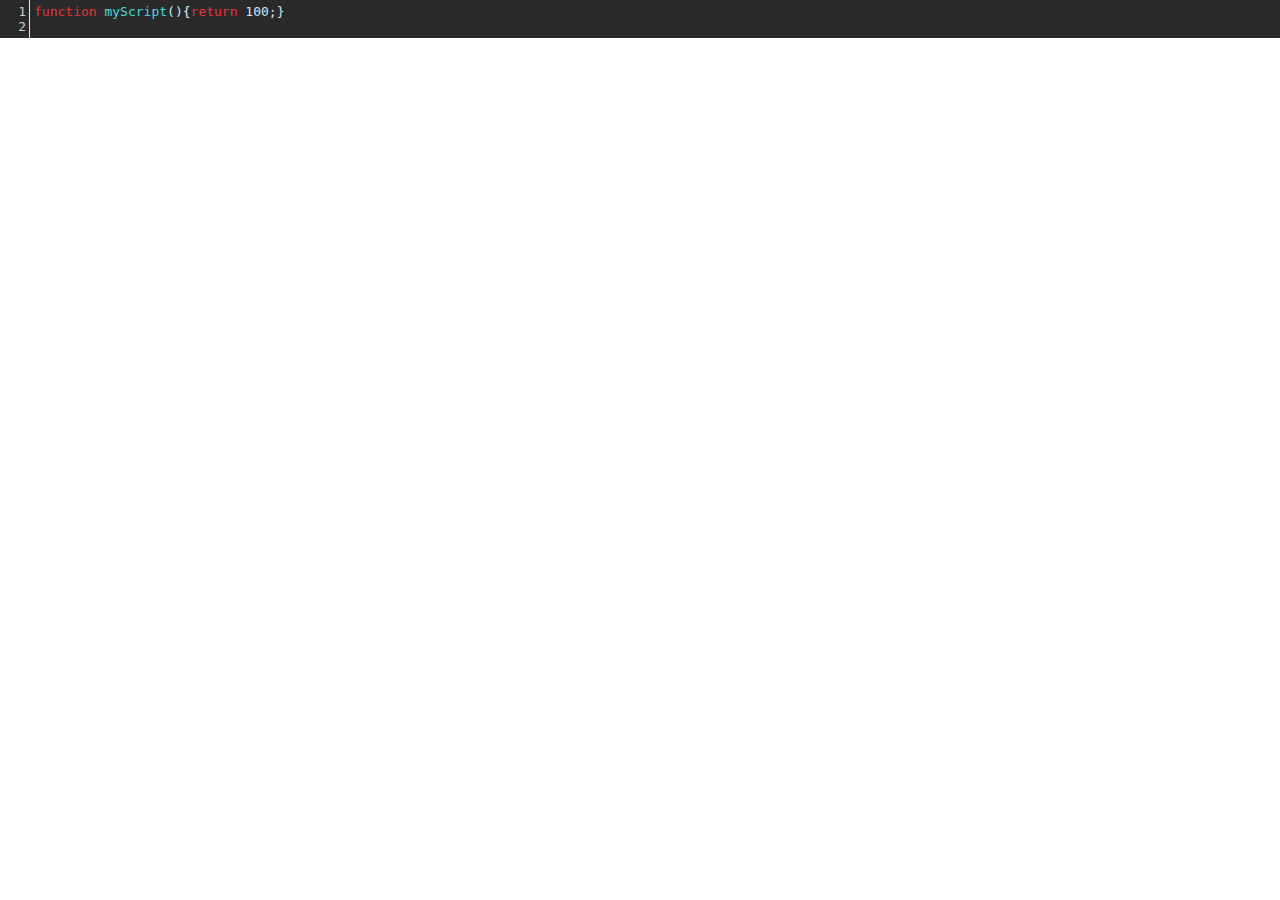
<file: codeEditor.html>
<!DOCTYPE html>
<html>
  <head>
    <meta content="text/html; charset=gbk" http-equiv="content-type">
          <script  src = "Lib/codemirror.js" > </script> 
    <link  rel = "stylesheet"  href = "Lib/codemirror.css" >
          <script src="Lib/javascript/javascript.js"></script>
      <link href="Lib/midnight.css" rel="stylesheet" type="text/css"/>
    <title></title>
      <style>
body {
    margin: 0;
}

      </style>
  </head>
  <body>
      <div id="codeEditor"></div>
  </body>
     <script>
        var myCodeMirror = CodeMirror(document.getElementById("codeEditor"), {
        value: "function myScript(){return 100;}\n",
        mode:  "javascript",
        lineNumbers:true,
         matchBrackets:true,
         lineWrapping:true,
         foldGutter: true,
        theme:'midnight',
         gutters:["CodeMirror-linenumbers", "CodeMirror-foldgutter"]
        });
        console.log("codeeditor work");
//use follow code in ui.jsx
         //document.getElementById('codeFrame').contentWindow.myCodeMirror.getValue()
      </script>
</html>
</file>
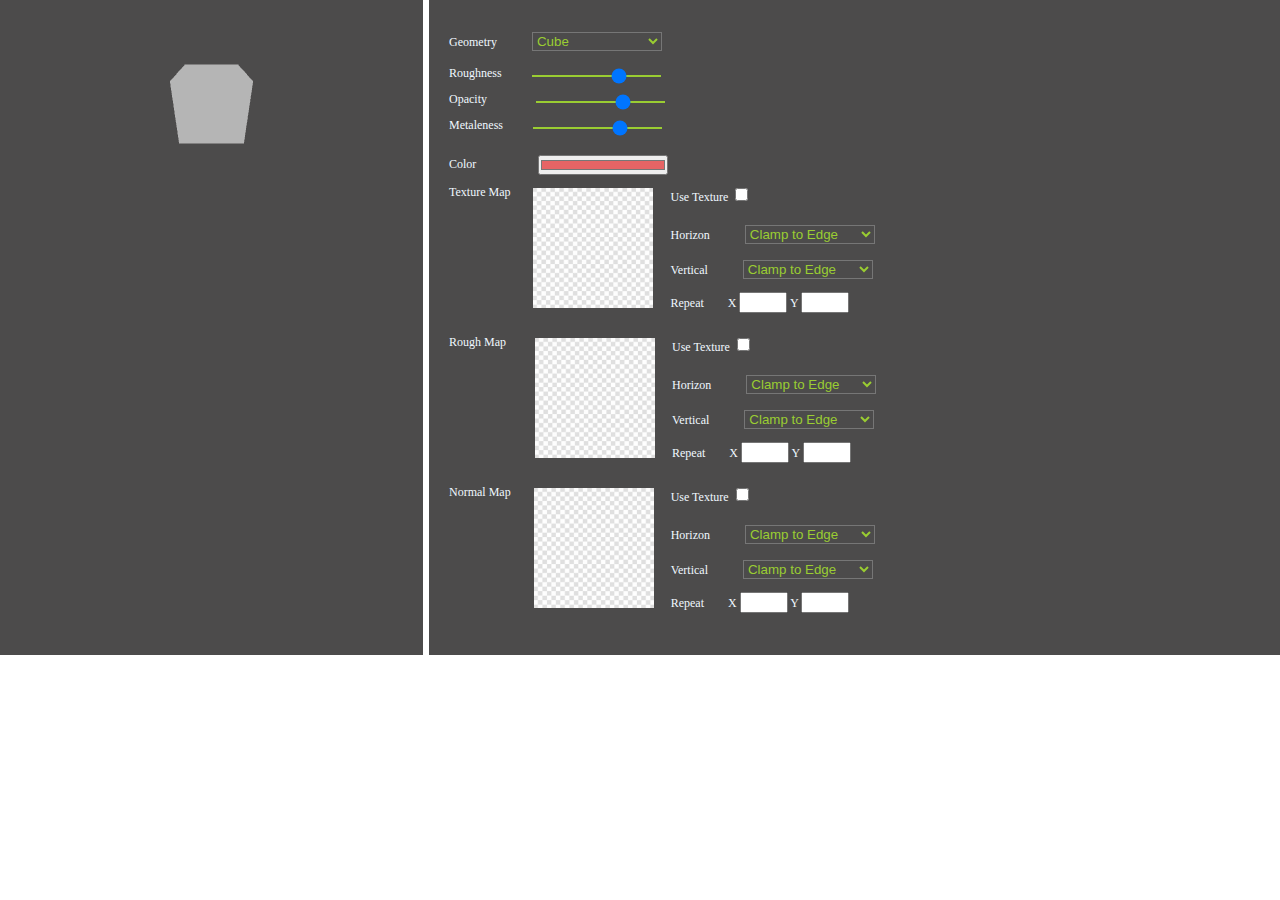
<file: texture_demo.html>
<!DOCTYPE html>
<html>
	<head>
		<meta charset="utf-8">
		<style>
			body { margin: 0; }
		</style>
         <link href="./texture_demo.css" rel="stylesheet" type="text/css"/>
        <script>
       function fileChange(e) {
           
        const reader = new FileReader();
        f = document.getElementById('file').files[0];;
        reader.readAsDataURL(f);

        reader.onload = function(e) {

            document.getElementById('previewImg').src = this.result;
            console.log(this.result)
            };
      
}
                                
        </script>
	</head>
	<body>
        <div class="wrapper">
        <div id="textureCanvas"></div>
        <div id="textureDetail"></div>
        <div id="textureModified">
                Geometry 
            <select id="geometrySelect">
                <option value="cube">Cube</option>
                <option value="sphere">Sphere</option>
            </select>
            
            <div>
                Roughness <input type="range" min="0" max="100" value="70"/></div>
            <div>
                Opacity <input type="range" min="0" max="100" value="70" id="opacity"/></div>
            <div>
                Metaleness <input type="range" min="0" max="100" value="70"/></div>
            <div>
                Color <input type="color" value="#e66465"/></div>
            
            <div style="display: -webkit-inline-box">
                Texture Map 
                <div id="upImg">
                    <img id="previewImg" src="./Assets/emptyImg.jpg" alt="" style="height:120px; width: 120px;"/>
                    <input id="file" type="file" onchange="fileChange()" />
                </div>
                <div style="display: grid; grid-template-rows: 20px;">
                    <div style="display: inline;">
                        Use Texture 
                        <input type="checkbox" value="cube"  id="details" />
                    </div>
                    <div style="display: inline; height:20px; transform: translate(0px, 8px);">
                        Horizon
                        <select id="geometrySelect">
                            <option value="cube">Clamp to Edge</option>
                            <option value="sphere">Repeat</option>
                        </select>
                    </div>
                    <div style="display: inline; height:20px;">
                        Vertical
                        <select id="geometrySelect">
                            <option value="cube">Clamp to Edge</option>
                            <option value="sphere">Repeat</option>
                        </select>
                    </div>
                    <div style="display: inline; height:20px;">
                        Repeat &nbsp;&nbsp;&nbsp;&nbsp;&nbsp;&nbsp;
                        X
                        <input style="width:40px"/>
                        Y
                        <input style="width:40px"/>
                    </div>
                </div>
            </div>
            
             <div style="display: -webkit-inline-box">
                Rough Map &nbsp;
                <div id="upImg">
                    <img id="previewImg" src="./Assets/emptyImg.jpg" alt="" style="height:120px; width: 120px;"/>
                    <input id="file" type="file" onchange="fileChange()" />
                </div>
                <div style="display: grid; grid-template-rows: 20px;">
                    <div style="display: inline;">
                        Use Texture 
                        <input type="checkbox" value="cube"  id="details" />
                    </div>
                    <div style="display: inline; height:20px; transform: translate(0px, 8px);">
                        Horizon
                        <select id="geometrySelect">
                            <option value="cube">Clamp to Edge</option>
                            <option value="sphere">Repeat</option>
                        </select>
                    </div>
                    <div style="display: inline; height:20px;">
                        Vertical
                        <select id="geometrySelect">
                            <option value="cube">Clamp to Edge</option>
                            <option value="sphere">Repeat</option>
                        </select>
                    </div>
                    <div style="display: inline; height:20px;">
                        Repeat &nbsp;&nbsp;&nbsp;&nbsp;&nbsp;&nbsp;
                        X
                        <input style="width:40px"/>
                        Y
                        <input style="width:40px"/>
                    </div>
                </div>
            </div>
            
            <div style="display: -webkit-inline-box">
                Normal Map 
                <div id="upImg">
                    <img id="previewImg" src="./Assets/emptyImg.jpg" alt="" style="height:120px; width: 120px;"/>
                    <input id="file" type="file" onchange="fileChange()" />
                </div>
                <div style="display: grid; grid-template-rows: 20px;">
                    <div style="display: inline;">
                        Use Texture 
                        <input type="checkbox" value="cube"  id="details" />
                    </div>
                    <div style="display: inline; height:20px; transform: translate(0px, 8px);">
                        Horizon
                        <select id="geometrySelect">
                            <option value="cube">Clamp to Edge</option>
                            <option value="sphere">Repeat</option>
                        </select>
                    </div>
                    <div style="display: inline; height:20px;">
                        Vertical
                        <select id="geometrySelect">
                            <option value="cube">Clamp to Edge</option>
                            <option value="sphere">Repeat</option>
                        </select>
                    </div>
                    <div style="display: inline; height:20px;">
                        Repeat &nbsp;&nbsp;&nbsp;&nbsp;&nbsp;&nbsp;
                        X
                        <input style="width:40px"/>
                        Y
                        <input style="width:40px"/>
                    </div>
                </div>
            </div>
        


        
        </div>
        </div>
        
		<script src="three.js"></script>
		<script type="module">
            import { OrbitControls } from './viewhelper/OrbitControls.js';
            

            //let mesh, renderer, scene, camera, controls, controlsGizmo;
			const scene = new THREE.Scene();
			const camera = new THREE.PerspectiveCamera( 75, document.getElementById("textureCanvas").clientWidth/ document.getElementById("textureCanvas").clientHeight, 0.1, 1000 );
            
            camera.position.set( 400, 200, 0 );

			const renderer = new THREE.WebGLRenderer({antialias: true});
            renderer.setClearColor(new THREE.Color(0x4c4b4b));
			renderer.setSize( document.getElementById("textureCanvas").clientWidth, document.getElementById("textureCanvas").clientHeight );
			document.getElementById("textureCanvas").appendChild( renderer.domElement );
            
            const controls = new OrbitControls( camera, renderer.domElement );
            controls.enableDamping = true; // an animation loop is required when either damping or auto-rotation are enabled
            controls.dampingFactor = 0.05;

			controls.screenSpacePanning = false;

            controls.minDistance = 200;
            controls.maxDistance = 300;

            controls.maxPolarAngle = Math.PI / 2;
            
            const geometry = new THREE.BoxGeometry( 200, 200, 200 );
            const material = new THREE.MeshPhongMaterial( { color: 0xffffff, flatShading: true } );


				const mesh = new THREE.Mesh( geometry, material );
				mesh.position.x = 0;
				mesh.position.y = 0;
				mesh.position.z = 0;
				mesh.updateMatrix();
				mesh.matrixAutoUpdate = false;
				scene.add( mesh );


				// lights

				const dirLight1 = new THREE.DirectionalLight( 0xffffff );
				dirLight1.position.set( 1, 1, 1 );
				scene.add( dirLight1 );

				const dirLight2 = new THREE.DirectionalLight( 0x002288 );
				dirLight2.position.set( - 1, - 1, - 1 );
				scene.add( dirLight2 );

				const ambientLight = new THREE.AmbientLight( 0x222222 );
				scene.add( ambientLight );


			function animate() {
				requestAnimationFrame( animate );
                window.onresize = resize;
				renderer.render( scene, camera );
			};

			animate();
            
            function resize() {
                const container = document.getElementById( 'textureCanvas' );
                renderer.setSize( container.clientWidth, container.clientHeight );
                camera.aspect = ( container.clientWidth/container.clientHeight);
                camera.updateProjectionMatrix();
            }
		</script>
	</body>
</html>
</file>
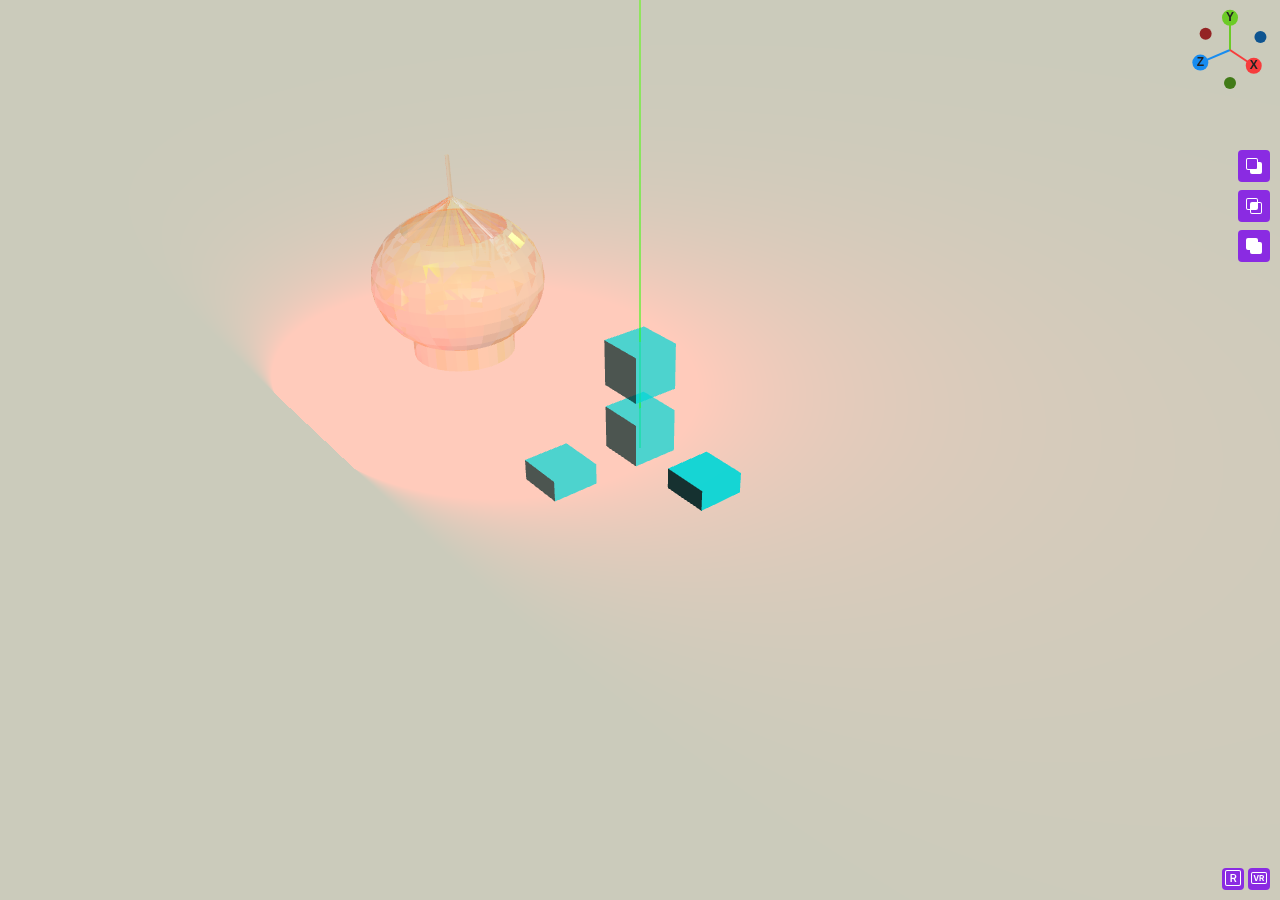
<file: workspace.html>
<!DOCTYPE html>
<html>
  <head>
    <title>RGame UI</title>
      <meta name="viewport" content="width=device-width, initial-scale=1.0">
      <script src="./three.js"></script>
      <script src="./viewhelper/three.module.js" type="module"></script>
      <link href="./style.css" rel="stylesheet" type="text/css"/>
  </head>
    <style>
    body {
    height: 100%;
    width: 100%;      
}
    div#mainCanvas1 {
    height: 100%;
    width: 100%;
}
    canvas.obit-controls-gizmo {
    position: absolute;
    top: 0;
    right: 0;
}
    div#vr {
    border-radius: 4px;
    padding: 1px;
    position: absolute;
    height: 20px;
    width: 20px;
    bottom: 10px;
    right: 10px;
    z-index: 100003;
    color: white;
    background: blueviolet;
}
    div#rayTrace {
    border-radius: 4px;
    padding: 1px;
    position: absolute;
    height: 20px;
    width: 20px;
    bottom: 10px;
    right: 36px;
    z-index: 100003;
    color: white;
    background: blueviolet;
}
    #difference {
    border-radius: 4px;
    padding: 8px;
    position: absolute;
    height:16px;
    top: 150px;
    right: 10px;
    z-index: 100003;
    /* top: 0; */
    color: white;
    background: blueviolet;
        }
    #intersect {
    border-radius: 4px;
    padding: 8px;
    position: absolute;
    height:16px;
    top: 190px;
    right: 10px;
    z-index: 100003;
    /* top: 0; */
    color: white;
    background: blueviolet;
        }
    #union {
    border-radius: 4px;
    padding: 8px;
    position: absolute;
    height:16px;
    top: 230px;
    right: 10px;
    z-index: 100003;
    /* top: 0; */
    color: white;
    background: blueviolet;
        }
    canvas {
    outline: 0px;
}
    </style>
  <body>
                <div id= "mainCanvas1">
                </div>
                    <div id="vr"><svg xmlns="http://www.w3.org/2000/svg" width="16" height="16" fill="currentColor" class="bi bi-badge-vr" viewBox="0 0 16 16" style="transform: translate(2px, 1px);">
                    <path d="M14 3a1 1 0 0 1 1 1v8a1 1 0 0 1-1 1H2a1 1 0 0 1-1-1V4a1 1 0 0 1 1-1h12zM2 2a2 2 0 0 0-2 2v8a2 2 0 0 0 2 2h12a2 2 0 0 0 2-2V4a2 2 0 0 0-2-2H2z"/>
                    <path d="M4.508 11h1.429l1.99-5.999H6.61L5.277 9.708H5.22L3.875 5.001H2.5L4.508 11zm6.387-5.999H8.5V11h1.173V8.763h1.064L11.787 11h1.327L11.91 8.583C12.455 8.373 13 7.779 13 6.9c0-1.147-.773-1.9-2.105-1.9zm-1.222 2.87V5.933h1.05c.63 0 1.05.347 1.05.989 0 .633-.408.95-1.067.95H9.673z"/>
                </svg></div>
                    <div id="rayTrace">
                    <svg xmlns="http://www.w3.org/2000/svg" width="16" height="16" fill="currentColor" class="bi bi-r-square" viewBox="0 0 16 16" style="transform: translate(2px, 1px);">
                    <path d="M5.5 4.002h3.11c1.71 0 2.741.973 2.741 2.46 0 1.138-.667 1.94-1.495 2.24L11.5 12H9.98L8.52 8.924H6.836V12H5.5V4.002Zm1.335 1.09v2.777h1.549c.995 0 1.573-.463 1.573-1.36 0-.913-.596-1.417-1.537-1.417H6.835Z"/>
                    <path d="M0 2a2 2 0 0 1 2-2h12a2 2 0 0 1 2 2v12a2 2 0 0 1-2 2H2a2 2 0 0 1-2-2V2Zm15 0a1 1 0 0 0-1-1H2a1 1 0 0 0-1 1v12a1 1 0 0 0 1 1h12a1 1 0 0 0 1-1V2Z"/>
                </svg></div>
                <div id="difference">
                    <svg xmlns="http://www.w3.org/2000/svg" width="16" height="16" fill="currentColor" class="bi bi-back" viewBox="0 0 16 16">
                    <path d="M0 2a2 2 0 0 1 2-2h8a2 2 0 0 1 2 2v2h2a2 2 0 0 1 2 2v8a2 2 0 0 1-2 2H6a2 2 0 0 1-2-2v-2H2a2 2 0 0 1-2-2V2zm2-1a1 1 0 0 0-1 1v8a1 1 0 0 0 1 1h8a1 1 0 0 0 1-1V2a1 1 0 0 0-1-1H2z"/>
                    </svg>
                </div>
                <div id="intersect">
                    <svg xmlns="http://www.w3.org/2000/svg" width="16" height="16" fill="currentColor" class="bi bi-intersect" viewBox="0 0 16 16">
                    <path d="M0 2a2 2 0 0 1 2-2h8a2 2 0 0 1 2 2v2h2a2 2 0 0 1 2 2v8a2 2 0 0 1-2 2H6a2 2 0 0 1-2-2v-2H2a2 2 0 0 1-2-2V2zm5 10v2a1 1 0 0 0 1 1h8a1 1 0 0 0 1-1V6a1 1 0 0 0-1-1h-2v5a2 2 0 0 1-2 2H5zm6-8V2a1 1 0 0 0-1-1H2a1 1 0 0 0-1 1v8a1 1 0 0 0 1 1h2V6a2 2 0 0 1 2-2h5z"/>
                    </svg>
                </div>
                <div id="union">
                   <svg xmlns="http://www.w3.org/2000/svg" width="16" height="16" fill="currentColor" class="bi bi-union" viewBox="0 0 16 16">
                    <path d="M0 2a2 2 0 0 1 2-2h8a2 2 0 0 1 2 2v2h2a2 2 0 0 1 2 2v8a2 2 0 0 1-2 2H6a2 2 0 0 1-2-2v-2H2a2 2 0 0 1-2-2V2z"/>
                    </svg>
                </div>
      <div id="workplace">
      <script id="initalwork" src="./workspace.js" type="module"></script>
      </div>
  </body>
</html>
</file>
<file: Lib/codemirror.css>
/* BASICS */

.CodeMirror {
  /* Set height, width, borders, and global font properties here */
  font-family: monospace;
  /*height: 300px;*/
  color: black;
  direction: ltr;
}

.code-mirror{
    font-size : 13px !important;
    line-height : 20px !important;
}

/* PADDING */

.CodeMirror-lines {
  padding: 4px 0; /* Vertical padding around content */
}
.CodeMirror pre.CodeMirror-line,
.CodeMirror pre.CodeMirror-line-like {
  padding: 0 4px; /* Horizontal padding of content */
}

.CodeMirror-scrollbar-filler, .CodeMirror-gutter-filler {
  background-color: white; /* The little square between H and V scrollbars */
}

/* GUTTER */

.CodeMirror-gutters {
  border-right: 1px solid #ddd;
  background-color: #f7f7f7;
  white-space: nowrap;
}
.CodeMirror-linenumbers {}
.CodeMirror-linenumber {
  padding: 0 3px 0 5px;
  min-width: 20px;
  text-align: right;
  color: #999;
  white-space: nowrap;
}

.CodeMirror-guttermarker { color: black; }
.CodeMirror-guttermarker-subtle { color: #999; }

/* CURSOR */

.CodeMirror-cursor {
  border-left: 1px solid black;
  border-right: none;
  width: 0;
}
/* Shown when moving in bi-directional text */
.CodeMirror div.CodeMirror-secondarycursor {
  border-left: 1px solid silver;
}
.cm-fat-cursor .CodeMirror-cursor {
  width: auto;
  border: 0 !important;
  background: #7e7;
}
.cm-fat-cursor div.CodeMirror-cursors {
  z-index: 1;
}
.cm-fat-cursor .CodeMirror-line::selection,
.cm-fat-cursor .CodeMirror-line > span::selection, 
.cm-fat-cursor .CodeMirror-line > span > span::selection { background: transparent; }
.cm-fat-cursor .CodeMirror-line::-moz-selection,
.cm-fat-cursor .CodeMirror-line > span::-moz-selection,
.cm-fat-cursor .CodeMirror-line > span > span::-moz-selection { background: transparent; }
.cm-fat-cursor { caret-color: transparent; }
@-moz-keyframes blink {
  0% {}
  50% { background-color: transparent; }
  100% {}
}
@-webkit-keyframes blink {
  0% {}
  50% { background-color: transparent; }
  100% {}
}
@keyframes blink {
  0% {}
  50% { background-color: transparent; }
  100% {}
}

/* Can style cursor different in overwrite (non-insert) mode */
.CodeMirror-overwrite .CodeMirror-cursor {}

.cm-tab { display: inline-block; text-decoration: inherit; }

.CodeMirror-rulers {
  position: absolute;
  left: 0; right: 0; top: -50px; bottom: 0;
  overflow: hidden;
}
.CodeMirror-ruler {
  border-left: 1px solid #ccc;
  top: 0; bottom: 0;
  position: absolute;
}

/* DEFAULT THEME */

.cm-s-default .cm-header {color: blue;}
.cm-s-default .cm-quote {color: #090;}
.cm-negative {color: #d44;}
.cm-positive {color: #292;}
.cm-header, .cm-strong {font-weight: bold;}
.cm-em {font-style: italic;}
.cm-link {text-decoration: underline;}
.cm-strikethrough {text-decoration: line-through;}

.cm-s-default .cm-keyword {color: #708;}
.cm-s-default .cm-atom {color: #219;}
.cm-s-default .cm-number {color: #164;}
.cm-s-default .cm-def {color: #00f;}
.cm-s-default .cm-variable,
.cm-s-default .cm-punctuation,
.cm-s-default .cm-property,
.cm-s-default .cm-operator {}
.cm-s-default .cm-variable-2 {color: #05a;}
.cm-s-default .cm-variable-3, .cm-s-default .cm-type {color: #085;}
.cm-s-default .cm-comment {color: #a50;}
.cm-s-default .cm-string {color: #a11;}
.cm-s-default .cm-string-2 {color: #f50;}
.cm-s-default .cm-meta {color: #555;}
.cm-s-default .cm-qualifier {color: #555;}
.cm-s-default .cm-builtin {color: #30a;}
.cm-s-default .cm-bracket {color: #997;}
.cm-s-default .cm-tag {color: #170;}
.cm-s-default .cm-attribute {color: #00c;}
.cm-s-default .cm-hr {color: #999;}
.cm-s-default .cm-link {color: #00c;}

.cm-s-default .cm-error {color: #f00;}
.cm-invalidchar {color: #f00;}

.CodeMirror-composing { border-bottom: 2px solid; }

/* Default styles for common addons */

div.CodeMirror span.CodeMirror-matchingbracket {color: #0b0;}
div.CodeMirror span.CodeMirror-nonmatchingbracket {color: #a22;}
.CodeMirror-matchingtag { background: rgba(255, 150, 0, .3); }
.CodeMirror-activeline-background {background: #e8f2ff;}

/* STOP */

/* The rest of this file contains styles related to the mechanics of
   the editor. You probably shouldn't touch them. */

.CodeMirror {
  position: relative;
  overflow: hidden;
  background: white;
}

.CodeMirror-scroll {
  overflow: scroll !important; /* Things will break if this is overridden */
  /* 50px is the magic margin used to hide the element's real scrollbars */
  /* See overflow: hidden in .CodeMirror */
  margin-bottom: -50px; margin-right: -50px;
  padding-bottom: 50px;
  height: 100%;
  outline: none; /* Prevent dragging from highlighting the element */
  position: relative;
  z-index: 0;
}
.CodeMirror-sizer {
  position: relative;
  border-right: 50px solid transparent;
}

/* The fake, visible scrollbars. Used to force redraw during scrolling
   before actual scrolling happens, thus preventing shaking and
   flickering artifacts. */
.CodeMirror-vscrollbar, .CodeMirror-hscrollbar, .CodeMirror-scrollbar-filler, .CodeMirror-gutter-filler {
  position: absolute;
  z-index: 6;
  display: none;
  outline: none;
}
.CodeMirror-vscrollbar {
  right: 0; top: 0;
  overflow-x: hidden;
  overflow-y: scroll;
}
.CodeMirror-hscrollbar {
  bottom: 0; left: 0;
  overflow-y: hidden;
  overflow-x: scroll;
}
.CodeMirror-scrollbar-filler {
  right: 0; bottom: 0;
}
.CodeMirror-gutter-filler {
  left: 0; bottom: 0;
}

.CodeMirror-gutters {
  position: absolute; left: 0; top: 0;
  min-height: 100%;
  z-index: 3;
}
.CodeMirror-gutter {
  white-space: normal;
  height: 100%;
  display: inline-block;
  vertical-align: top;
  margin-bottom: -50px;
}
.CodeMirror-gutter-wrapper {
  position: absolute;
  z-index: 4;
  background: none !important;
  border: none !important;
}
.CodeMirror-gutter-background {
  position: absolute;
  top: 0; bottom: 0;
  z-index: 4;
}
.CodeMirror-gutter-elt {
  position: absolute;
  cursor: default;
  z-index: 4;
}
.CodeMirror-gutter-wrapper ::selection { background-color: transparent }
.CodeMirror-gutter-wrapper ::-moz-selection { background-color: transparent }

.CodeMirror-lines {
  cursor: text;
  min-height: 1px; /* prevents collapsing before first draw */
}
.CodeMirror pre.CodeMirror-line,
.CodeMirror pre.CodeMirror-line-like {
  /* Reset some styles that the rest of the page might have set */
  -moz-border-radius: 0; -webkit-border-radius: 0; border-radius: 0;
  border-width: 0;
  background: transparent;
  font-family: inherit;
  font-size: inherit;
  margin: 0;
  white-space: pre;
  word-wrap: normal;
  line-height: inherit;
  color: inherit;
  z-index: 2;
  position: relative;
  overflow: visible;
  -webkit-tap-highlight-color: transparent;
  -webkit-font-variant-ligatures: contextual;
  font-variant-ligatures: contextual;
}
.CodeMirror-wrap pre.CodeMirror-line,
.CodeMirror-wrap pre.CodeMirror-line-like {
  word-wrap: break-word;
  white-space: pre-wrap;
  word-break: normal;
}

.CodeMirror-linebackground {
  position: absolute;
  left: 0; right: 0; top: 0; bottom: 0;
  z-index: 0;
}

.CodeMirror-linewidget {
  position: relative;
  z-index: 2;
  padding: 0.1px; /* Force widget margins to stay inside of the container */
}

.CodeMirror-widget {}

.CodeMirror-rtl pre { direction: rtl; }

.CodeMirror-code {
  outline: none;
   /* height: 540px;*/
}

/* Force content-box sizing for the elements where we expect it */
.CodeMirror-scroll,
.CodeMirror-sizer,
.CodeMirror-gutter,
.CodeMirror-gutters,
.CodeMirror-linenumber {
  -moz-box-sizing: content-box;
  box-sizing: content-box;
}

.CodeMirror-measure {
  position: absolute;
  width: 100%;
  height: 0;
  overflow: hidden;
  visibility: hidden;
}

.CodeMirror-cursor {
  position: absolute;
  pointer-events: none;
}
.CodeMirror-measure pre { position: static; }

div.CodeMirror-cursors {
  visibility: hidden;
  position: relative;
  z-index: 3;
}
div.CodeMirror-dragcursors {
  visibility: visible;
}

.CodeMirror-focused div.CodeMirror-cursors {
  visibility: visible;
}

.CodeMirror-selected { background: #d9d9d9; }
.CodeMirror-focused .CodeMirror-selected { background: #d7d4f0; }
.CodeMirror-crosshair { cursor: crosshair; }
.CodeMirror-line::selection, .CodeMirror-line > span::selection, .CodeMirror-line > span > span::selection { background: #d7d4f0; }
.CodeMirror-line::-moz-selection, .CodeMirror-line > span::-moz-selection, .CodeMirror-line > span > span::-moz-selection { background: #d7d4f0; }

.cm-searching {
  background-color: #ffa;
  background-color: rgba(255, 255, 0, .4);
}

/* Used to force a border model for a node */
.cm-force-border { padding-right: .1px; }

@media print {
  /* Hide the cursor when printing */
  .CodeMirror div.CodeMirror-cursors {
    visibility: hidden;
  }
}

/* See issue #2901 */
.cm-tab-wrap-hack:after { content: ''; }

/* Help users use markselection to safely style text background */
span.CodeMirror-selectedtext { background: none; }
</file>
<file: Lib/midnight.css>
/* Based on the theme at http://bonsaiden.github.com/JavaScript-Garden */

/*<!--activeline-->*/
.cm-s-midnight .CodeMirror-activeline-background { background: #222; }

.cm-s-midnight.CodeMirror {
    background: #292929;
    color: #D1EDFF;
}

.cm-s-midnight div.CodeMirror-selected { background: #314D67; }
.cm-s-midnight .CodeMirror-line::selection, .cm-s-midnight .CodeMirror-line > span::selection, .cm-s-midnight .CodeMirror-line > span > span::selection { background: rgba(49, 77, 103, .99); }
.cm-s-midnight .CodeMirror-line::-moz-selection, .cm-s-midnight .CodeMirror-line > span::-moz-selection, .cm-s-midnight .CodeMirror-line > span > span::-moz-selection { background: rgba(49, 77, 103, .99); }
.cm-s-midnight .CodeMirror-gutters { background: #292929; border-right: 1px solid; }
.cm-s-midnight .CodeMirror-guttermarker { color: white; }
.cm-s-midnight .CodeMirror-guttermarker-subtle { color: #d0d0d0; }
.cm-s-midnight .CodeMirror-linenumber { color: #D0D0D0; }
.cm-s-midnight .CodeMirror-cursor { border-left: 1px solid #F8F8F0; }

.cm-s-midnight span.cm-comment { color: #428BDD; }
.cm-s-midnight span.cm-atom { color: #AE81FF; }
.cm-s-midnight span.cm-number { color: #D1EDFF; }

.cm-s-midnight span.cm-property, .cm-s-midnight span.cm-attribute { color: #A6E22E; }
.cm-s-midnight span.cm-keyword { color: #E83737; }
.cm-s-midnight span.cm-string { color: #1DC116; }

.cm-s-midnight span.cm-variable { color: #FFAA3E; }
.cm-s-midnight span.cm-variable-2 { color: #FFAA3E; }
.cm-s-midnight span.cm-def { color: #4DD; }
.cm-s-midnight span.cm-bracket { color: #D1EDFF; }
.cm-s-midnight span.cm-tag { color: #449; }
.cm-s-midnight span.cm-link { color: #AE81FF; }
.cm-s-midnight span.cm-error { background: #F92672; color: #F8F8F0; }

.cm-s-midnight .CodeMirror-matchingbracket {
  text-decoration: underline;
  color: white !important;
}
</file>
<file: texture_demo.css>
.wrapper {
  display: grid;
  grid-template-columns: repeat(3, 1fr);
  grid-gap: 6px;
  grid-auto-rows: minmax(100px, auto);
}

#textureDetail {
    grid-row: 1 / 5;
    grid-column: 1;
    background: #4c4b4b;
    z-index: -1;
}
#textureModified {
    grid-column: 2 /4 ;
    grid-row: 1 / 5;
    float: left;
    background: #4c4b4b;
    overflow: scroll;
    color: aliceblue;
    font-size: 12px;
    padding: 20px;
}
#textureControl {
    margin:0 auto;
    overflow:hidden;
}
#textureCanvas {
    grid-column: 1/2 ;
    grid-row: 1/2;
    height: 200px;
    /*height: 100%;*/
}
input[type="range"] {
    color: white; 
    margin: 12px;
    -webkit-appearance: none;
    height: 2px;
    background: yellowgreen;
    transform: translate(15px, 0px);
}
input[type="color"] {
    width: 130px;
    height: 20px;
    transform: translate(47px, 2px);
    padding: 0;
    margin: 12px;
    /*transform: translate(15px, 0px);*/
}
#opacity {
    transform: translate(34px,0px);
}
#geometrySelect {
    transform: translate(20px,0px);
    width: 130px;
    color: yellowgreen;
    background: border-box;
    margin: 12px;
}
#file {
    height: 120px;
    width: 120px;
    opacity: 0;
    transform: translate(23px, -121px);
    cursor: copy;
}
#previewImg {
    transform: translate(23px, 3px);
}
#upImg {
    width: 160px;
    height: 150px;
}
</file>
<file: style.css>
div {
    display: inherit;
}
.wrapper {
  display: grid;
    grid-template-columns:
    minmax(40px, 3vw)
    minmax(100px, 60vw)
    minmax(30px, 37vw);/*use react to dynamic modified https://letsbuildui.dev/articles/resizable-tables-with-react-and-css-grid*/
    gap: 1px;
    grid-template-rows:
    minmax(20px, 3vh)
    minmax(20px, 3vh)
    minmax(200px, 56vh)
    minmax(20px, 3vh)
    minmax(150px, 35vh)
}
             #ico {
                height:15px;
                width:15px;
                position: absolute;
                top: 4px;
                right: 4px;
            }
            body {
                display: block;
                margin: 0px;
                background-color: #333;
		position:fixed;
            }
            #leftBar {
                grid-column: 1;
                grid-row: 3/4;
                background-color: #333;
            }
            #mainCanvas {
                grid-column: 2;
                grid-row: 3;
                background-color: #333;
                /*resize: both;
                overflow:hidden;*/
            }
            #headBar {
                grid-column: 1/4;
                grid-row: 1;
                display: inline;
                background-color: #333;
            }
            #topBarOut {
                grid-column: 1/3;
                grid-row: 2;
                display: inline;
                background-color: #333;
                overflow: scroll;
                scrollbar-width:none;
            }
            ::-webkit-scrollbar { /*hidden bar*/
                display: none;
            }
            #rightBar {
                grid-column: 3/4;
                grid-row: 2/4;
                background-color: #161618a1;
                border-radius: 4px;
                border-style: solid;
                border-width: 0.5px;
                border-color: #333;
            }
            #centreBar {
                grid-column: 1/3;
                grid-row: 4;
                background-color: #222;
		overflow: hidden;
            }
            #detailBar {
                grid-column: 3/4;
                grid-row: 4/6;
                background-color: #262626;
                color: #fff;
                font-size: 12px;
                padding: 16px;
            }
            #bottonBar {
                grid-column: 1/3;
                grid-row: 5;
                background-color: #333;
            }
            .header_ul {
	list-style: none;
                margin: 0;
                    font-size: 14px;
	font-family: 'Economica', sans-serif;
                padding-left: 0;
                
}
            .header_ul li {
	            padding-right: 80px;
                margin-left: 20px;
	            float: left;
                color: #fff;
                text-align: center;
}
            .header_ul li:hover {
	color: burlywood;
   }
            .header_ul_ul {
	width: 80px;
	text-align: center;
	position: absolute;
	list-style: none;
	background: #333;
	color: #fff;
    transform: translate(-20px,0);
                z-index: 1000;
}

.header_ul_ul li {
	margin: 10px 1px 5px 15px;
	float: none;
    text-align: left;
    font-size: 12px;
	font-family: 'Economica', sans-serif;
}
.header_ul_file .header_ul_ul {
	display: none;
}

.header_ul_edit .header_ul_ul {
	display: none;
}

.header_ul_project .header_ul_ul {
	display: none;
}

.header_ul_file:hover .header_ul_ul {
	display: block;
}

.header_ul_edit:hover .header_ul_ul {
	display: block;
}

.header_ul_project:hover .header_ul_ul {
	display: block;
}
            /*
.header_ul_file:hover {
	background-color: gray;
}

.header_ul_edit:hover {
	background-color: gray;
}

.header_ul_project:hover {
	background-color: gray;
}
            */
            .floatwindow {
                display: none;
                width:500px;
                height:400px;
                background-color: #333;
                position: absolute;
                top: 20%;
                left:20%;
                z-index: 1001;
            }
            #closeWindow {
                margin: 0px;
                margin-right: 5px;
                text-align: end;
            }
            #closeWindow:hover{
                color: aqua;
            }
            .cover {
				display: none;
				position: absolute;
				top: 0%;
				left: 0%;
				width: 100%;
				height: 100%;
				background-color: #bbbbbb;
				z-index: 1000;
				opacity: 40%;
			}
            .bar {
                background: gray;
                border-radius: 2px;
                padding-left:30px;
                font-size: 12px;
	            font-family: 'Economica', sans-serif;
                color:#fff;
                margin: 0.5px;
            }
            .bar:hover {
                background-color: darkgray;
            }
            #barclose {
                padding-right: 6px;
                padding-left: 18px;
                color: #ffffff;
            }
            #barclose:hover {
                opacity: 0.7;
                color:#333;
            }
            #topBar {
                grid-column: 1/3;
                grid-row: 2;
                display: inline;
                background-color: #333;
                white-space: nowrap;
            }
            .left_ul {
	list-style: none;
                margin: 0;
                    font-size: 14px;
	font-family: 'Economica', sans-serif;
                padding-left: 0;
                
}
            .left_ul li {
    padding-right: 80px;
    float: left;
    color: #fff;
    text-align: center;
    padding: 12px;
}
            .subcat{
                 width: 34px;
                 height: 21px;
            }
             .left_ul_ul {
    z-index: 1000;
	width: 60px;
	text-align: center;
	position: absolute;
	list-style: none;
	background: #333;
	color: #fff;
    transform: translate(29px,-33px);
    font-size: 12px;
	font-family: 'Economica', sans-serif;
                 padding:0;
}
            .left_ul li:hover {
                background-color: gray;
            }
            .left_ul_cube .left_ul_ul {
	           display: none;
            }
            .left_ul_cube:hover .left_ul_ul {
	           display: block;
            }
	    .left_ul_script .left_ul_ul {
	           display: none;
            }
            .left_ul_script:hover .left_ul_ul {
	           display: block;
            }
            .left_ul_light .left_ul_ul {
	           display: none;
            }
            .left_ul_light:hover .left_ul_ul {
	           display: block;
            }
            .left_ul_physical .left_ul_ul {
	           display: none;
            }
            .left_ul_physical:hover .left_ul_ul {
	           display: block;
            }
            .left_ul_camera .left_ul_ul {
	           display: none;
            }
            .left_ul_camera:hover .left_ul_ul {
	           display: block;
            }
            .left_ul_sprite .left_ul_ul {
	           display: none;
            }
            .left_ul_sprite:hover .left_ul_ul {
	           display: block;
            }
            .left_ul_control .left_ul_ul {
	           display: none;
            }
            .left_ul_control:hover .left_ul_ul {
	           display: block;
            }
#search{
        height: 16px;
    position: absolute;
    top: 30px;
    transform: translate(28px, 2px);
    border-radius: 6px;
}
svg.bi.bi-search {
    position: absolute;
    top: 33px;
    color: wheat;
    transform: translate(6px, 2px);
}
input#search {
    background-color: #333;
    width:21%;
    outline:none;
    border:0;
    height: 20px;
    color:white;
    padding: 0 1vh;
}
#searchplace {
    height:35px;
}
#tree {
    background-color: #333;
    height: 420px;
    margin: 2px;
    font-size: 5px;
}
.node{
    color: whitesmoke;
    background-color: #333;
    border: aliceblue;
}
.scene{
    margin-left: 14px;
    color: yellow;
    margin-left: 41px;
}
.object{
    color: red;
}
ul{
    padding-left: 8px;
}
canvas.obit-controls-gizmo {
    position: absolute;
}
#nodemenu {
    width : 60px;
    padding: 10px;
    visibility : hidden;
    position : absolute;
    background-color: #222;
    color: aliceblue;
    font-size: 10px;
    display: grid;
}
#nodesubmenu{
    margin:2px;
}
#scene1:active #nodemenu{
    visibility : block;
}
#nodesubmenu:hover{
    opacity: 60%;
}
.cube{
    color: red;
    margin-left: 60px;
}
.light{
    color: blue;
    margin-left: 60px;
}
.node:hover {
    background-color: gray;
    border-radius:4px;
}
#limitlist {
    overflow:scroll;
    scrollbar-width:none;
    margin-top: 14px;
    margin-bottom: 14px;
}
#run {
    transform: translate(-2px, 3px);
}
#centericon {
   height: 12px;
    width: 12px;
    transform: translate(-4px, 1px);
}
#asset {
    width:12px;
    height:12px;
    transform: translate(2px,4px);
}
#assets {
    float: none;
    text-align: left;
    font-size: 10px;
    font-family: 'Economica', sans-serif;
    background-color: #222;
}
#assetslist {
    float: none;
    text-align: left;
    font-size: 12px;
    font-family: 'Economica', sans-serif;
    margin:0;
    margin-left: 16px;
}
#operate {
    transform: translate(-4px,2px)
}
#detailpart {
    display: inline-flex;
    white-space: nowrap;
    height: 20px;
}
#detailp {
    margin: 0;
    overflow: hidden;
    width:45px
}
#detaili {
    margin-left: 6px;
    background-color: #333;
    outline:none;
    border:0;
    height: 20px;
    color:white;
    padding: 0 1vh;
    border-radius:4px;
}
#detailxyz {
    margin: 0;
    margin-left: 12px;
}
#details {
    margin-left: 6px;
    background-color: #333;
    outline:none;
    border:0;
    color:white;
    padding: 0 1vh;
    border-radius:4px;
}
input[type=checkbox]{
            cursor: pointer;
            position: relative;
            width: 15px;
            height: 15px;
            font-size: 14px;
       
}
input[type=checkbox]::after{
            position: absolute;
            top: 0;
            border: none;
            color: #333;
            width: 15px;
            height: 15px;
            display: inline-block;
            visibility: visible;
            padding-left: 0px;
            text-align: center;
            border-radius: 1px;
            content:" ";
             background-color: #333;
            border-radius: 2px;
} 
input[type=checkbox]:checked::after{
            background-color: greenyellow;
            border-radius: 4px;
            border-color: #ff670c;
            content: '';
            font-size: 12px;
            font-weight: bold;
}
#assetsPage {
            grid-column: 1/3;
            grid-row: 5;
            background-color: #333;
            visibility: visible;
            overflow:scroll;
}
#animationPage {
            grid-column: 1/3;
            grid-row: 5;
            background-color: blue;
            visibility: hidden;         
}
#consolePage {
            grid-column: 1/3;
            grid-row: 5;
            background-color: #222;
            visibility: hidden;  
	    display: block;
	    padding-left: 8px;
	    overflow: scroll;
            padding-bottom: 10px;
}
#materialcards {
            padding: 20px;
            display: table-caption;
            width: 40px;
            height: 60px;
}
#centersearch {
    background-color: #333;
    width: 140px;
    outline: none;
    border: 0;
    height: 18px;
    color: white;
    padding: 0 1vh;
    position: relative;
    top: -1px;
    left: 14px;
    border-radius: 6px;
}
#centersearchicon {
    position: relative;
    top:0;
    color: wheat;
    transform: translate(6px, 2px);
}
#materialname{
    margin: 2px;
    color: #eee;
    font-size: 12px;
    transform: translate(-6px, 0px);
    text-align: center;
}
#assetsPage{
    display: block;
}
#line{
    display: flex;
}
#documentcards {
            padding: 20px;
            display: table-caption;
            width: 40px;
            height: 60px;
}
#imagecards {
            padding: 20px;
            display: table-caption;
            width: 40px;
            height: 60px;
}
#modelcards {
            padding: 20px;
            display: table-caption;
            width: 40px;
            height: 60px;
}
#videocards {
            padding: 20px;
            display: table-caption;
            width: 40px;
            height: 60px;
}
#audiocards {
            padding: 20px;
            display: table-caption;
            width: 40px;
            height: 60px;
}
#detailpart {
            overflow: scroll;
}
#uuid {
            overflow: scroll;
}
#detailp {
            width:6px;
            padding-right: 50px;
}
#detaili {
            width:26px !important;
}
div#settingClass {
    color: floralwhite;
    margin: 10px;
    margin-left: 30px;
}
div#settingElement {
    color: floralwhite;
    font-size: 14px;
    background-color: #444;
    padding: 8px;
    padding-left: 30px;
}
#closeWindow {
    color:azure;
}

hr.breakLine {
    /*width: 80%;*/
    margin: 0;
    margin-left: 1.5em;
    color: #987cb9;
    opacity: 0.2;
}
#settingPage {
    background-color: #444;
}
.floatwindow {
    border-radius: 6px;
}
#floatPage {
    height: 360px;
    overflow: scroll;
}
iframe {
    border-width: 0px;
    background-color: #292929;
}
.codeEditor {
     grid-column: 2;
     grid-row: 3;
     background-color: #333;
     z-index: 10;
}
#file {
    display: none;
}
#uploadbutton{
    background-color: dimgray;
    margin: 2px;
    padding: 4px;
    border-radius: 4px;
    top: 56px;
    position: absolute;
    left: 220px;
}
#hint{
    color: aliceblue;
    position: absolute;
    left: 64px;
    top: 48px;
}
#texture {
     grid-column: 2;
     grid-row: 3;
     background-color: #292929;
     z-index: 10;
}
button#drag {
    height: 59vh;
    z-index: 10;
    position: absolute;
    width: 10px;
    cursor: col-resize;
    opacity: 0;
}
.runResult{
     grid-column: 2;
     grid-row: 3;
     background-color: #333;
     z-index: 10;
}
#consoleOutput {
    height: 16px;
    font-size: 12px;
    color: white;
}
#consoleButton {
    display: none;
}
#consoleTag {
    height: 16px;
    font-size: 12px;
    color: white;
}
#consoleInput {
    border:0 none;
    outline:none;
    color: white;
    background-color: transparent;
    height: 16px;
    font-size: 12px;
    width: 60%;
}
</file>
